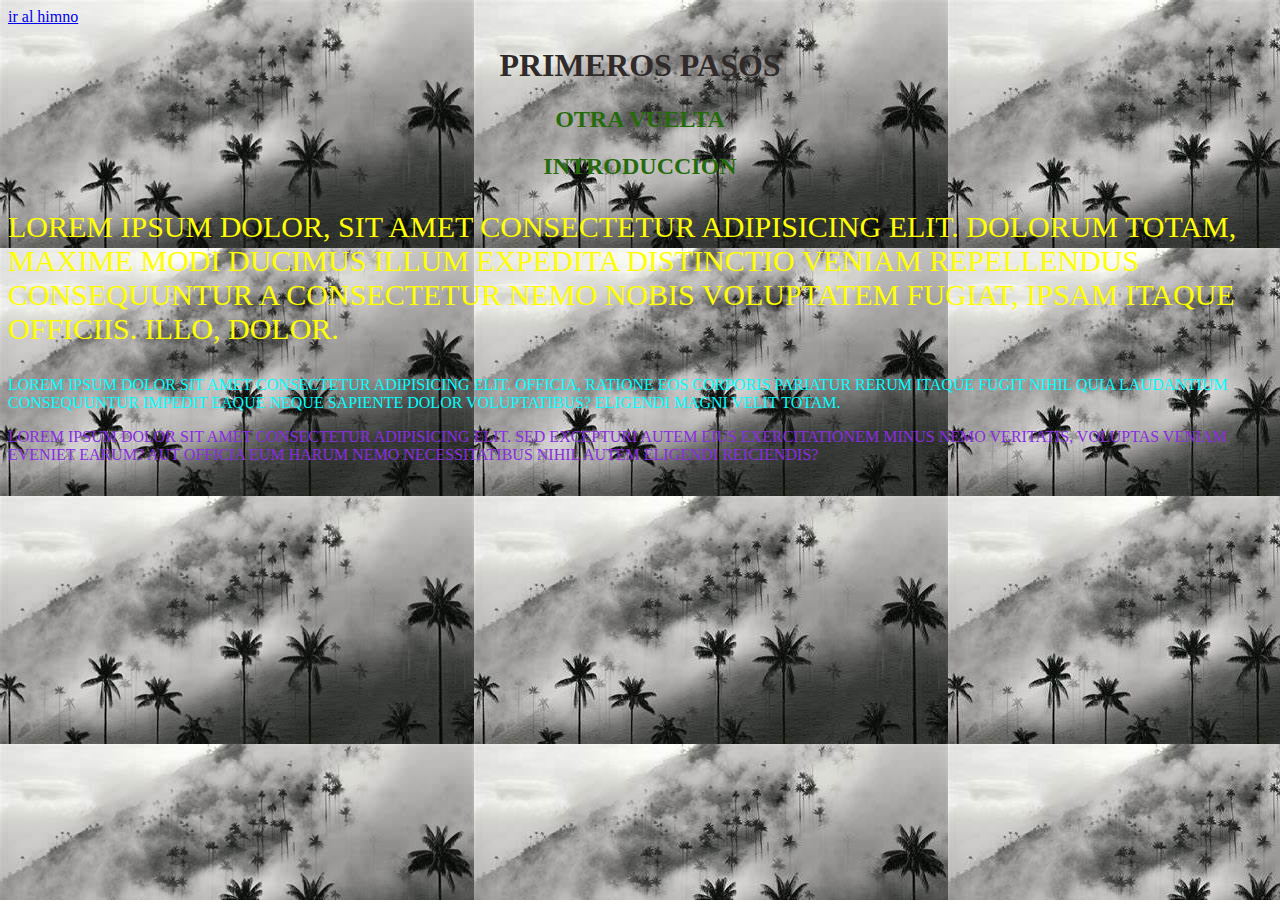
<file: index.html>
<!DOCTYPE html>
<html lang="en">

<head>
    <meta charset="UTF-8">
    <meta name="viewport" content="width=device-width, initial-scale=1.0">
    <title>Primeros Pasos</title>
    <link rel="stylesheet" href="./src/css/style.css">

</head>

<body>
    <header>

        <nav>
            <section>
                <a href="./src/pages/himno.html">ir al himno</a>
            </section>
        </nav>
        <h1> primeros pasos</h1>

        <h2>otra vuelta</h2>

    </header>
    <main>
        <h2>introduccion</h2>
        <p id="parrafo1" class="trasformar-texto-en-mayuscula">Lorem ipsum dolor, sit amet consectetur adipisicing elit. Dolorum totam, maxime modi ducimus illum expedita
            distinctio veniam repellendus consequuntur a consectetur nemo nobis voluptatem fugiat, ipsam itaque
            officiis. Illo, dolor.</p>
        <p id="parrafo2" class="trasformar-texto-en-mayuscula">Lorem ipsum dolor sit amet consectetur adipisicing elit. Officia, ratione eos corporis pariatur rerum itaque
            fugit nihil quia laudantium consequuntur impedit eaque neque sapiente dolor voluptatibus? Eligendi magni
            velit totam.</p>
        <p id="parrafo3" class="trasformar-texto-en-mayuscula">Lorem ipsum dolor sit amet consectetur adipisicing elit. Sed excepturi autem eius exercitationem minus nemo
            veritatis, voluptas veniam eveniet earum? Aut officia eum harum nemo necessitatibus nihil autem eligendi
            reiciendis?</p>


    </main>
    <footer>

    </footer>   
</body>

</html>
</file>
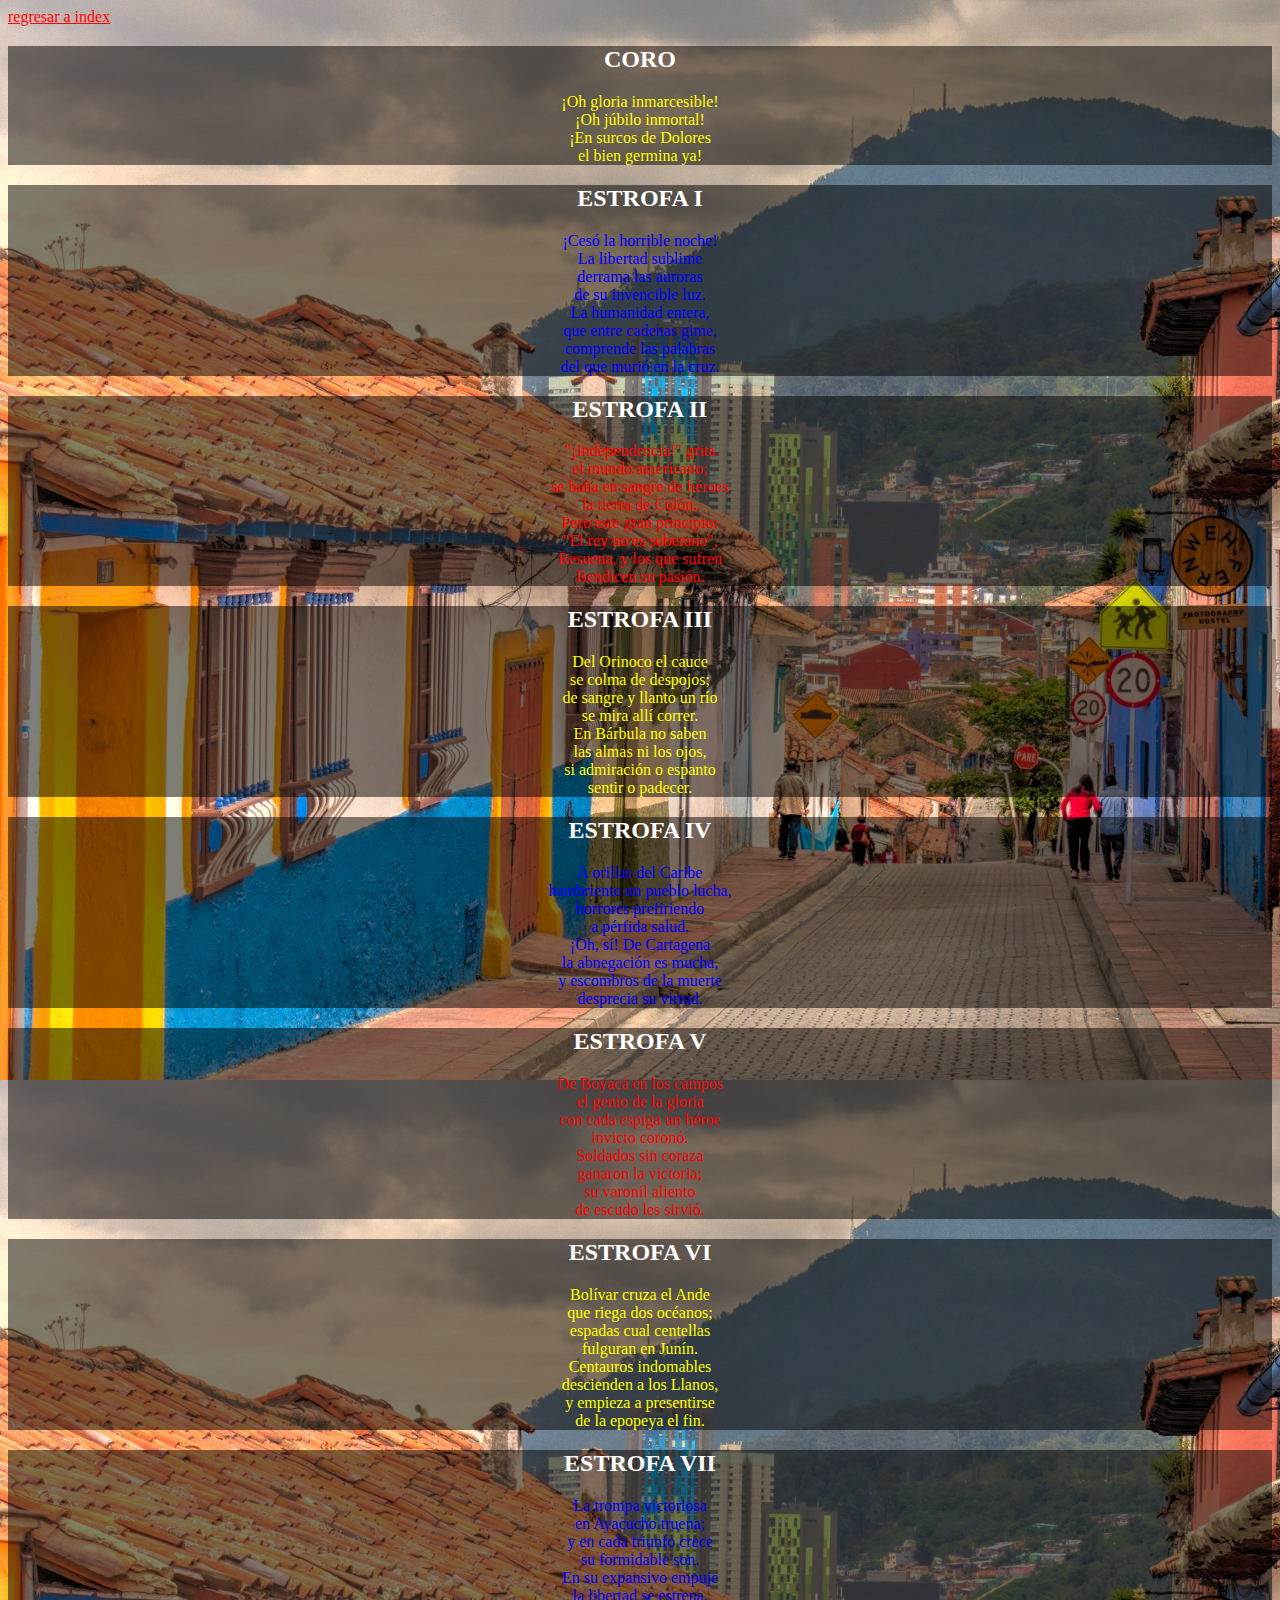
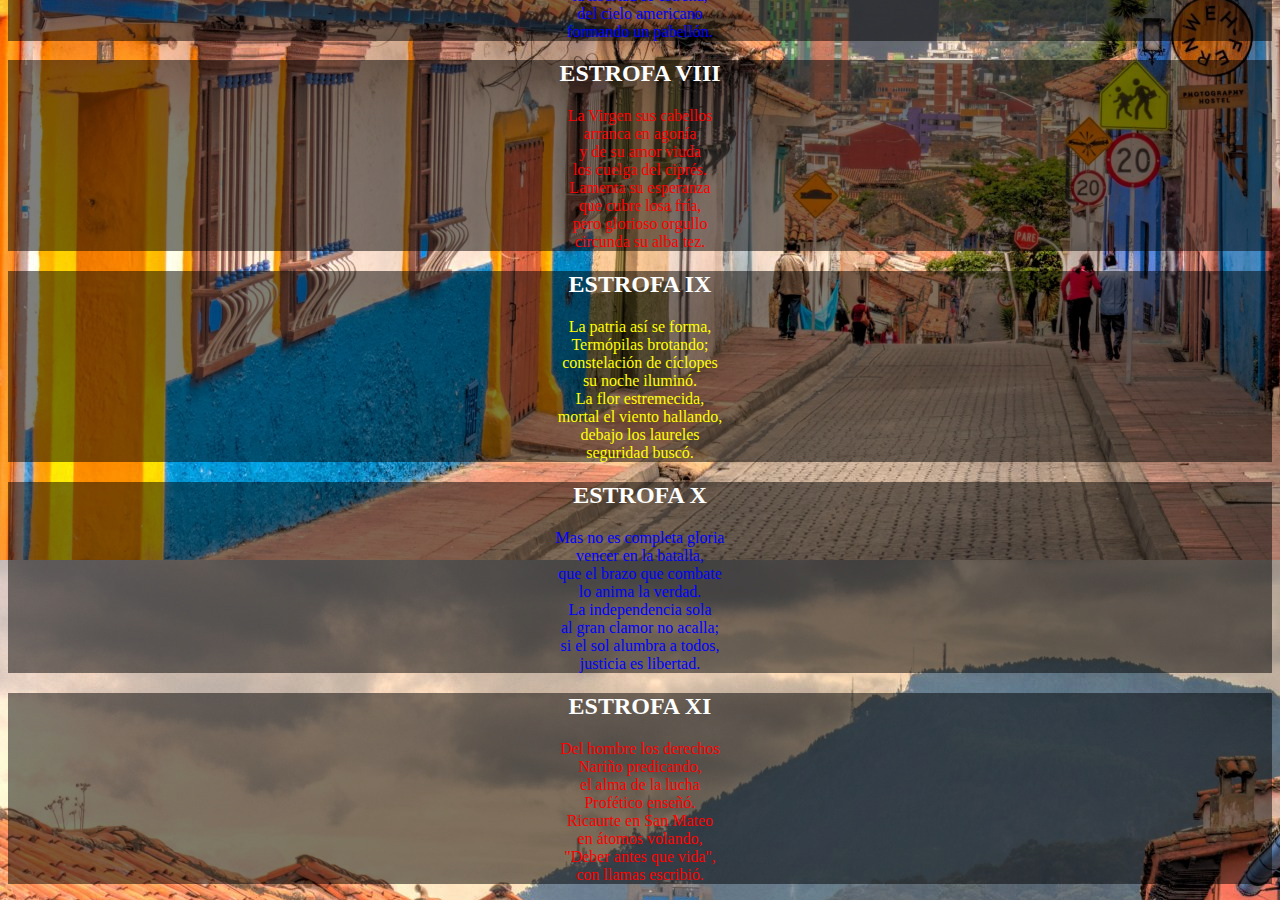
<file: src/pages/himno.html>
<!DOCTYPE html>
<html lang="en">

<head>
    <meta charset="UTF-8">
    <meta name="viewport" content="width=device-width, initial-scale=1.0">
    <link rel="stylesheet" href="../css/himno.css">
    <title>himno</title>
</head>

<body>
    <header>
        <nav>
            <section>
                <a href="/">regresar a index</a>
            </section>
        </nav>

    </header>

    <body>
        <section>
            <article>
                <h2>CORO</h2>
                <p class="color-yellow">¡Oh gloria inmarcesible! <br>
                    ¡Oh júbilo inmortal!<br>
                    ¡En surcos de Dolores<br>
                    el bien germina ya!</p>
            </article>
            <article>
                <h2>ESTROFA I</h2>
                <p class="color-blue">¡Cesó la horrible noche!<br>
                    La libertad sublime<br>
                    derrama las auroras<br>
                    de su invencible luz.<br>
                    La humanidad entera,<br>
                    que entre cadenas gime,<br>
                    comprende las palabras<br>
                    del que murió en la cruz.</p>
            </article>
            <article>
                <h2>ESTROFA II</h2>
                <p class="color-red">"¡Independencia!" grita <br>
                    el mundo americano;<br>
                    se baña en sangre de héroes<br>
                    la tierra de Colón.<br>
                    Pero este gran principio:<br>
                    "El rey no es soberano",<br>
                    Resuena, y los que sufren<br>
                    Bendicen su pasión.</p>
            </article>
            <article>
                <H2>ESTROFA III</H2>
                <p class="color-yellow">Del Orinoco el cauce<br>
                    se colma de despojos;<br>
                    de sangre y llanto un río<br>
                    se mira allí correr.<br>
                    En Bárbula no saben<br>
                    las almas ni los ojos,<br>
                    si admiración o espanto<br>
                    sentir o padecer.</p>
            </article>
            <article>
                <h2>ESTROFA IV</h2>
                <p class="color-blue">A orillas del Caribe<br>
                    hambriento un pueblo lucha,<br>
                    horrores prefiriendo<br>
                    a pérfida salud.<br>
                    ¡Oh, sí! De Cartagena<br>
                    la abnegación es mucha,<br>
                    y escombros de la muerte<br>
                    desprecia su virtud.</p>
            </article>
            <article>
                <h2>ESTROFA V</h2>
                <p class="color-red">De Boyacá en los campos<br>
                    el genio de la gloria<br>
                    con cada espiga un héroe<br>
                    invicto coronó.<br>
                    Soldados sin coraza<br>
                    ganaron la victoria;<br>
                    su varonil aliento<br>
                    de escudo les sirvió.</p>
            </article>
            <article>
                <h2>ESTROFA VI</h2>
                <p class="color-yellow">Bolívar cruza el Ande<br>
                    que riega dos océanos;<br>
                    espadas cual centellas<br>
                    fulguran en Junín.<br>
                    Centauros indomables<br>
                    descienden a los Llanos,<br>
                    y empieza a presentirse<br>
                    de la epopeya el fin.</p>
            </article>
            <article>
                <h2>ESTROFA VII</h2>
                <p class="color-blue">La trompa victoriosa<br>
                    en Ayacucho truena;<br>
                    y en cada triunfo crece<br>
                    su formidable son.<br>
                    En su expansivo empuje<br>
                    la libertad se estrena,<br>
                    del cielo americano<br>
                    formando un pabellón.</p>
            </article>
            <article>
                <h2>ESTROFA VIII</h2>
                <p class="color-red">La Virgen sus cabellos<br>
                    arranca en agonía<br>
                    y de su amor viuda<br>
                    los cuelga del ciprés.<br>
                    Lamenta su esperanza<br>
                    que cubre losa fría,<br>
                    pero glorioso orgullo<br>
                    circunda su alba tez.</p>
            </article>

            <article>
                <h2>ESTROFA IX</h2>
                <p class="color-yellow">La patria así se forma,<br>
                    Termópilas brotando;<br>
                    constelación de cíclopes<br>
                    su noche iluminó.<br>
                    La flor estremecida,<br>
                    mortal el viento hallando,<br>
                    debajo los laureles<br>
                    seguridad buscó.</p>
            </article>

            <article>
                <h2>ESTROFA X</h2>
                <p class="color-blue">Mas no es completa gloria<br>
                    vencer en la batalla,<br>
                    que el brazo que combate<br>
                    lo anima la verdad.<br>
                    La independencia sola<br>
                    al gran clamor no acalla;<br>
                    si el sol alumbra a todos,<br>
                    justicia es libertad.</p>
            </article>

            <article>
                <h2>ESTROFA XI</h2>
                <p class="color-red">Del hombre los derechos<br>
                    Nariño predicando,<br>
                    el alma de la lucha<br>
                    Profético enseñó.<br>
                    Ricaurte en San Mateo<br>
                    en átomos volando,<br>
                    "Deber antes que vida",<br>
                    con llamas escribió.</p>
            </article>
        </section>
    </body>
    <footer>

    </footer>

</body>

</html>
</file>
<file: src/css/style.css>
body {
    /* background-color: rgb(61, 76, 97); */
    background-image: url(/public/img/OIP.jpeg);
    
}

h1 {
    text-align: center;
    color: rgb(49, 42, 42);
    text-transform: uppercase;
}

h2 {
    text-align: center;
    color: rgb(38, 107, 11);
    text-transform: uppercase;
}

/* seleccion mediante etiqueta */
/* p{
    color: green;
} */

#parrafo1 {
    color: yellow;
    font-size: 30px;
    
}

#parrafo2 {
    color: aqua;

}

#parrafo3{
    color: blueviolet;
}
.trasformar-texto-en-mayuscula{
    text-transform: uppercase;
}
</file>
<file: src/css/himno.css>
body {
    /* background-color: rgb(61, 76, 97); */
    background-image: url(/public/img/adobestock-266299444-1.jpeg);
    
}

h2 {
    text-align: center;
    color: rgb(255, 255, 255);
    text-transform: uppercase;
}


.color-yellow{
    text-align: center;
    color: yellow;
}

.color-blue{
    text-align: center;
    color: blue;
}

.color-red{
    text-align: center;
    color: red;
}

a{
    color: red;
}

article{
    background-color: rgb(0, 0, 0, 0.5);
}
</file>
